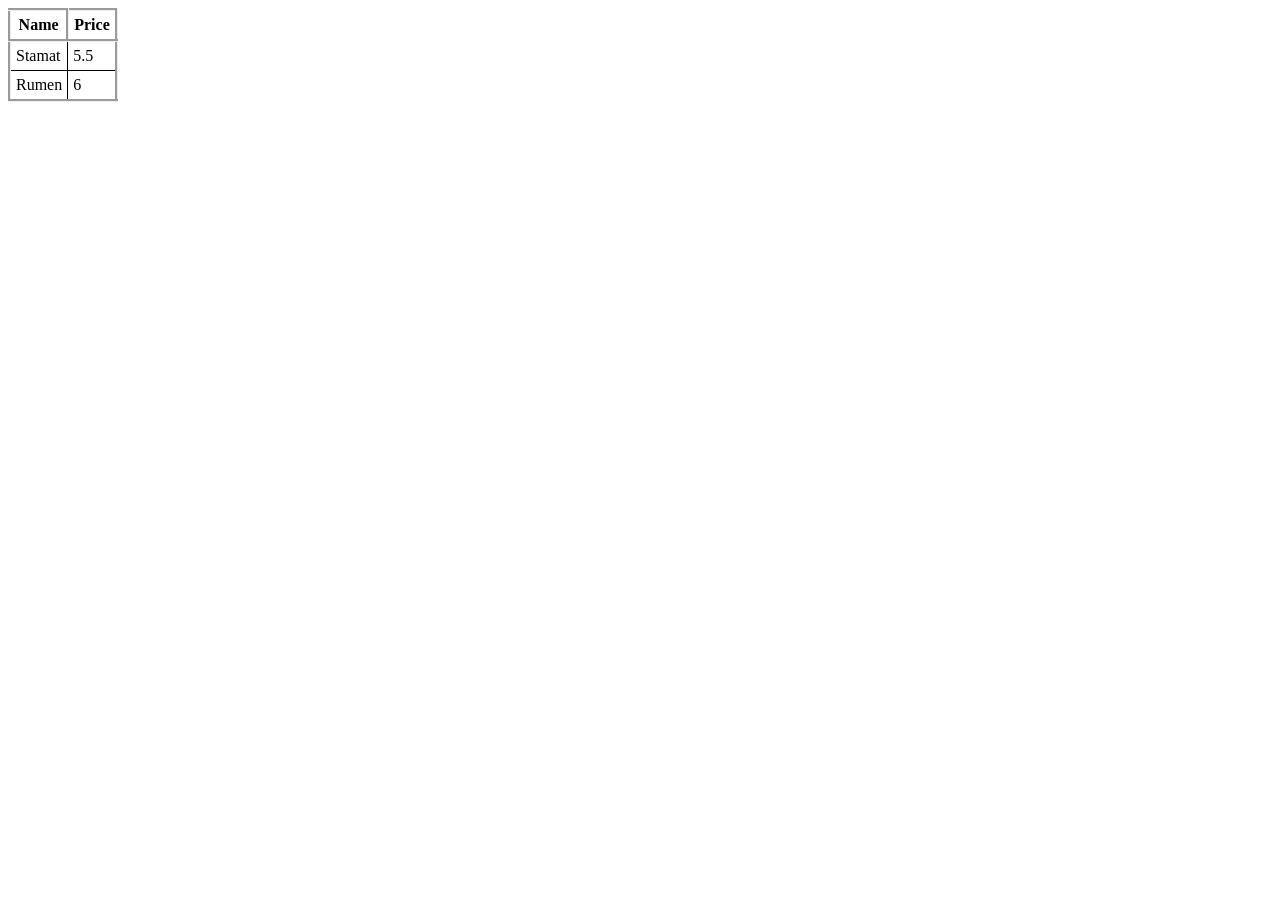
<file: 04.ObjectsAndComposition/index.html>
<!DOCTYPE html>
<html lang="en">
<head>
    <meta charset="UTF-8">
    <title>FromJSONToHTMLTable</title>
    <style>
        table, th {
            border: groove;
            border-collapse: collapse;
        }
        td {
            border: 1px solid black;
        }
        td, th {
            padding: 5px;
        }
    </style>
</head>
<body>
<div id="wrapper"></div>
<script>
    function fromJSONToHTMLTable(input) {

        const parsed = JSON.parse(input);
        const escapeChar = (w) =>
            `${w}`
                .replace(/&/g, "&amp;")
                .replace(/</g, "&lt;")
                .replace(/>/g, "&gt;")
                .replace(/"/g, "&quot;")
                .replace(/'/g, "&#39;")


        const makeRow = (tag, data) => {
            return (
                `<tr>${data.map(x => `<${tag}>${escapeChar(x)}</${tag}>`).join("")}</tr>`
            );
        }
        return (
            `<table>
                ${makeRow("th", Object.keys(parsed[0]))}
                ${parsed.map(x => makeRow("td", Object.values(x))).join("\n")}
            </table>`
        );
    }

    window.onload = function () {
        let container = document.getElementById('wrapper');
        container.innerHTML =
            fromJSONToHTMLTable(['[{"Name":"Stamat","Price":5.5},{"Name":"Rumen","Price":6}]']);
    };

</script>

</body>
</file>
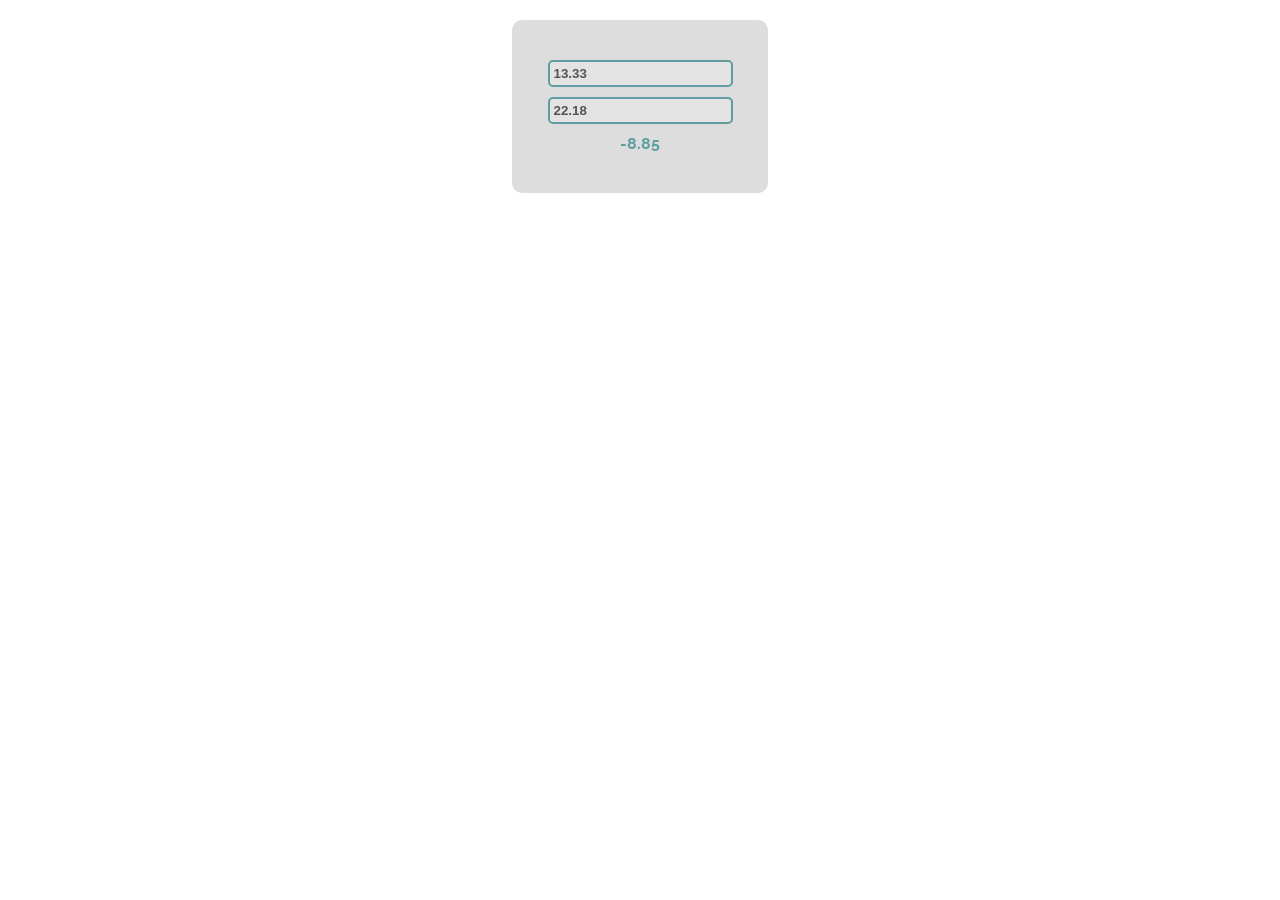
<file: 07.DOMExercises/01. Subtraction/index.html>
<!--Problems for in-class lab for the “JavaScript Advanced” course @ SoftUni.
Submit your solutions in the SoftUni judge system at https://judge.softuni.org/Contests/2761/DOM-Introduction-Exercise -->


<!DOCTYPE html>
<html lang="en">

<head>
    <meta charset="UTF-8">
    <title>Subtraction</title>
    <link rel="stylesheet" href="index.css">
</head>

<body>
    <div id="wrapper">
        <input type="text" id="firstNumber" value="13.33" disabled>
        <input type="text" id="secondNumber" value="22.18" disabled>

        <div id="result"></div>
    </div>
    <script src="subtract.js"></script>
    <script>
        window.onload = function() {
            subtract();
        }
    </script>
</body>

</html>
</file>
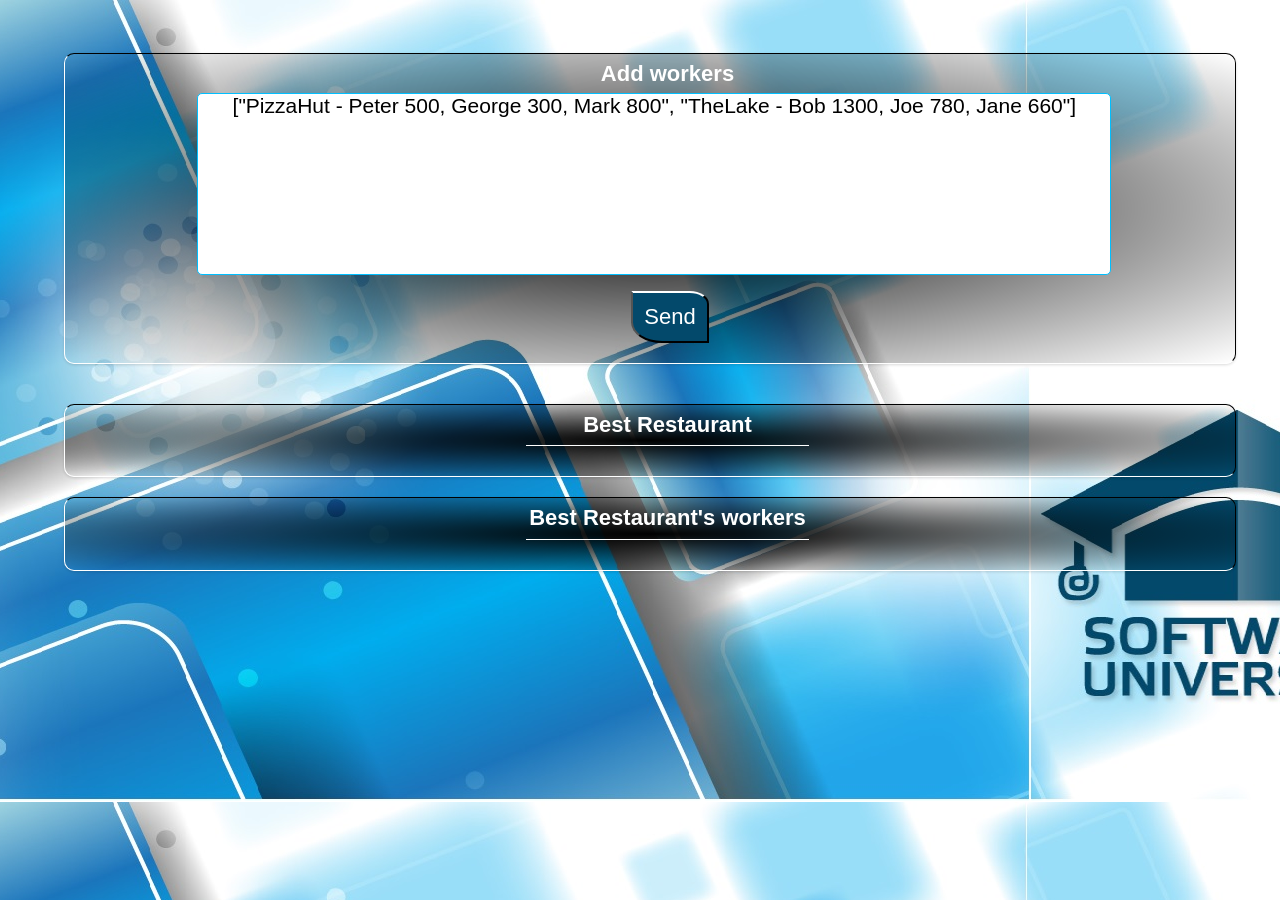
<file: 07.DOMExercises/07. Hell's Kitchen/index.html>
<!DOCTYPE html>
<html lang="en">

<head>
    <meta charset="UTF-8">
    <meta name="viewport" content="width=device-width, initial-scale=1.0">
    <meta http-equiv="X-UA-Compatible" content="ie=edge">
    <title>Document</title>
    <link rel="stylesheet" href="./style.css">
</head>

<body onload="solve()">
    <section class="restaurant-race-class">
        <div id="inputs">
            <h2>Add workers</h2>
            <textarea>["PizzaHut - Peter 500, George 300, Mark 800", "TheLake - Bob 1300, Joe 780, Jane 660"]</textarea>
            <br>
            <button type="submit" id="btnSend">Send</button>
        </div>
        <div id="outputs">
            <div id="bestRestaurant">
                <h2>Best Restaurant</h2>
                <span></span>
                <p></p>
            </div>
            <div id="workers">
                <h2>Best Restaurant's workers</h2>
                <span></span>
                <p></p>
            </div>
        </div>

    </section>
    <script src="./app.js"></script>
</body>

</html>
</file>
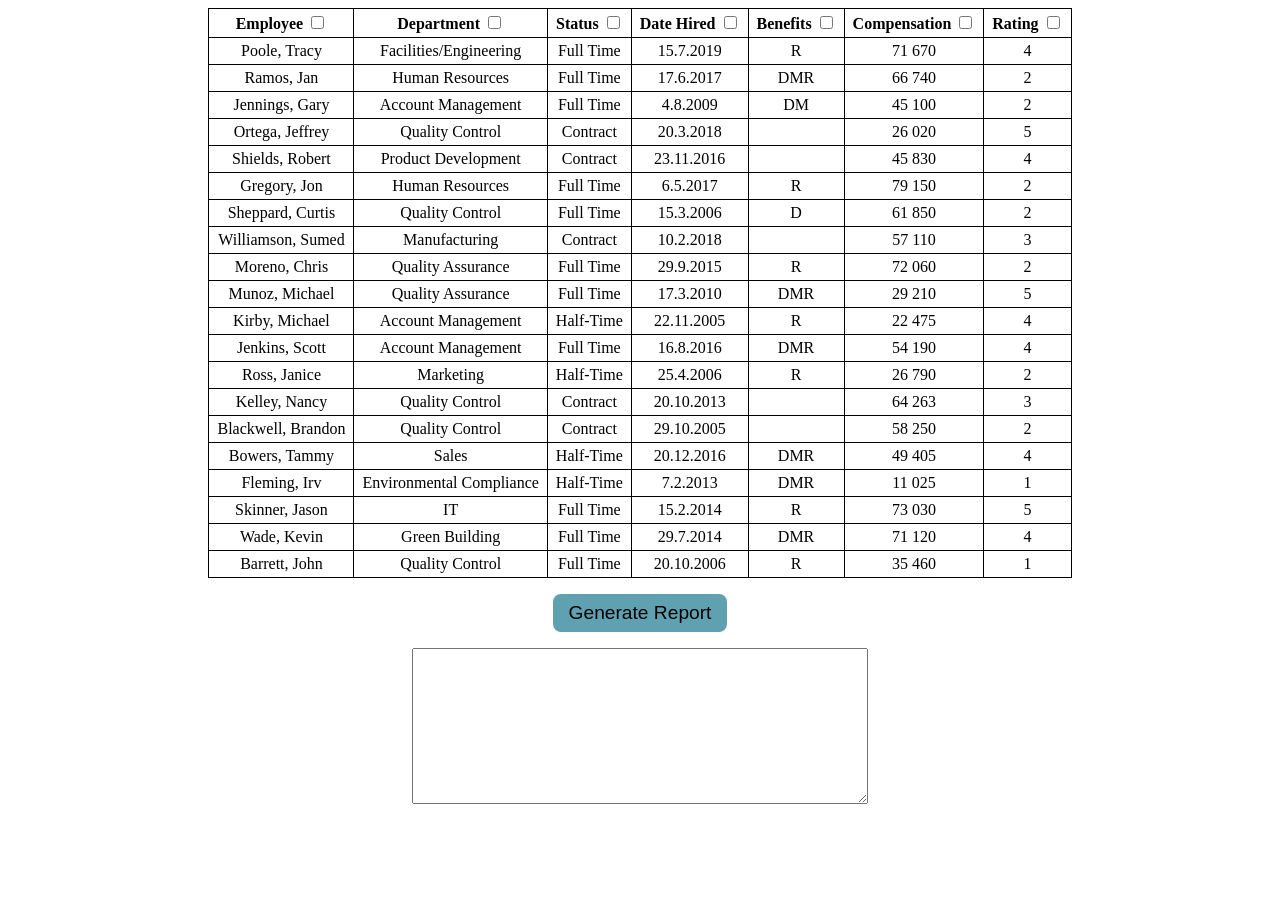
<file: 07.DOMExercises/08. Generate Report/index.html>
<!DOCTYPE html>
<html lang="en">

<head>
    <meta charset="UTF-8">
    <title>Dataset</title>
    <link rel="stylesheet" href="style.css">
</head>

<body>
    <main>
        <table>
            <thead>
                <tr>
                    <th>Employee <input type="checkbox" name="employee"></th>
                    <th>Department <input type="checkbox" name="deparment"></th>
                    <th>Status <input type="checkbox" name="status"></th>
                    <th>Date Hired <input type="checkbox" name="dateHired"></th>
                    <th>Benefits <input type="checkbox" name="benefits"></th>
                    <th>Compensation <input type="checkbox" name="salary"></th>
                    <th>Rating <input type="checkbox" name="rating"></th>
                </tr>
            </thead>
            <tbody>
                <tr>
                    <td>Poole, Tracy</td>
                    <td>Facilities/Engineering</td>
                    <td>Full Time</td>
                    <td>15.7.2019</td>
                    <td>R</td>
                    <td>71 670</td>
                    <td>4</td>
                </tr>
                <tr>
                    <td>Ramos, Jan</td>
                    <td>Human Resources</td>
                    <td>Full Time</td>
                    <td>17.6.2017</td>
                    <td>DMR</td>
                    <td>66 740</td>
                    <td>2</td>
                </tr>
                <tr>
                    <td>Jennings, Gary</td>
                    <td>Account Management</td>
                    <td>Full Time</td>
                    <td>4.8.2009</td>
                    <td>DM</td>
                    <td>45 100</td>
                    <td>2</td>
                </tr>
                <tr>
                    <td>Ortega, Jeffrey</td>
                    <td>Quality Control</td>
                    <td>Contract</td>
                    <td>20.3.2018</td>
                    <td></td>
                    <td>26 020</td>
                    <td>5</td>
                </tr>
                <tr>
                    <td>Shields, Robert</td>
                    <td>Product Development</td>
                    <td>Contract</td>
                    <td>23.11.2016</td>
                    <td></td>
                    <td>45 830</td>
                    <td>4</td>
                </tr>
                <tr>
                    <td>Gregory, Jon</td>
                    <td>Human Resources</td>
                    <td>Full Time</td>
                    <td>6.5.2017</td>
                    <td>R</td>
                    <td>79 150</td>
                    <td>2</td>
                </tr>
                <tr>
                    <td>Sheppard, Curtis</td>
                    <td>Quality Control</td>
                    <td>Full Time</td>
                    <td>15.3.2006</td>
                    <td>D</td>
                    <td>61 850</td>
                    <td>2</td>
                </tr>
                <tr>
                    <td>Williamson, Sumed</td>
                    <td>Manufacturing</td>
                    <td>Contract</td>
                    <td>10.2.2018</td>
                    <td></td>
                    <td>57 110</td>
                    <td>3</td>
                </tr>
                <tr>
                    <td>Moreno, Chris</td>
                    <td>Quality Assurance</td>
                    <td>Full Time</td>
                    <td>29.9.2015</td>
                    <td>R</td>
                    <td>72 060</td>
                    <td>2</td>
                </tr>
                <tr>
                    <td>Munoz, Michael</td>
                    <td>Quality Assurance</td>
                    <td>Full Time</td>
                    <td>17.3.2010</td>
                    <td>DMR</td>
                    <td>29 210</td>
                    <td>5</td>
                </tr>
                <tr>
                    <td>Kirby, Michael</td>
                    <td>Account Management</td>
                    <td>Half-Time</td>
                    <td>22.11.2005</td>
                    <td>R</td>
                    <td>22 475</td>
                    <td>4</td>
                </tr>
                <tr>
                    <td>Jenkins, Scott</td>
                    <td>Account Management</td>
                    <td>Full Time</td>
                    <td>16.8.2016</td>
                    <td>DMR</td>
                    <td>54 190</td>
                    <td>4</td>
                </tr>
                <tr>
                    <td>Ross, Janice</td>
                    <td>Marketing</td>
                    <td>Half-Time</td>
                    <td>25.4.2006</td>
                    <td>R</td>
                    <td>26 790</td>
                    <td>2</td>
                </tr>
                <tr>
                    <td>Kelley, Nancy</td>
                    <td>Quality Control</td>
                    <td>Contract</td>
                    <td>20.10.2013</td>
                    <td></td>
                    <td>64 263</td>
                    <td>3</td>
                </tr>
                <tr>
                    <td>Blackwell, Brandon</td>
                    <td>Quality Control</td>
                    <td>Contract</td>
                    <td>29.10.2005</td>
                    <td></td>
                    <td>58 250</td>
                    <td>2</td>
                </tr>
                <tr>
                    <td>Bowers, Tammy</td>
                    <td>Sales</td>
                    <td>Half-Time</td>
                    <td>20.12.2016</td>
                    <td>DMR</td>
                    <td>49 405</td>
                    <td>4</td>
                </tr>
                <tr>
                    <td>Fleming, Irv</td>
                    <td>Environmental Compliance</td>
                    <td>Half-Time</td>
                    <td>7.2.2013</td>
                    <td>DMR</td>
                    <td>11 025</td>
                    <td>1</td>
                </tr>
                <tr>
                    <td>Skinner, Jason</td>
                    <td>IT</td>
                    <td>Full Time</td>
                    <td>15.2.2014</td>
                    <td>R</td>
                    <td>73 030</td>
                    <td>5</td>
                </tr>
                <tr>
                    <td>Wade, Kevin</td>
                    <td>Green Building</td>
                    <td>Full Time</td>
                    <td>29.7.2014</td>
                    <td>DMR</td>
                    <td>71 120</td>
                    <td>4</td>
                </tr>
                <tr>
                    <td>Barrett, John</td>
                    <td>Quality Control</td>
                    <td>Full Time</td>
                    <td>20.10.2006</td>
                    <td>R</td>
                    <td>35 460</td>
                    <td>1</td>
                </tr>
            </tbody>
        </table>
        <div>
            <button onclick="generateReport()">Generate Report</button>
        </div>
        <div>
            <textarea id="output"></textarea>
        </div>
    </main>
    <script src="report.js"></script>
</body>

</html>
</file>
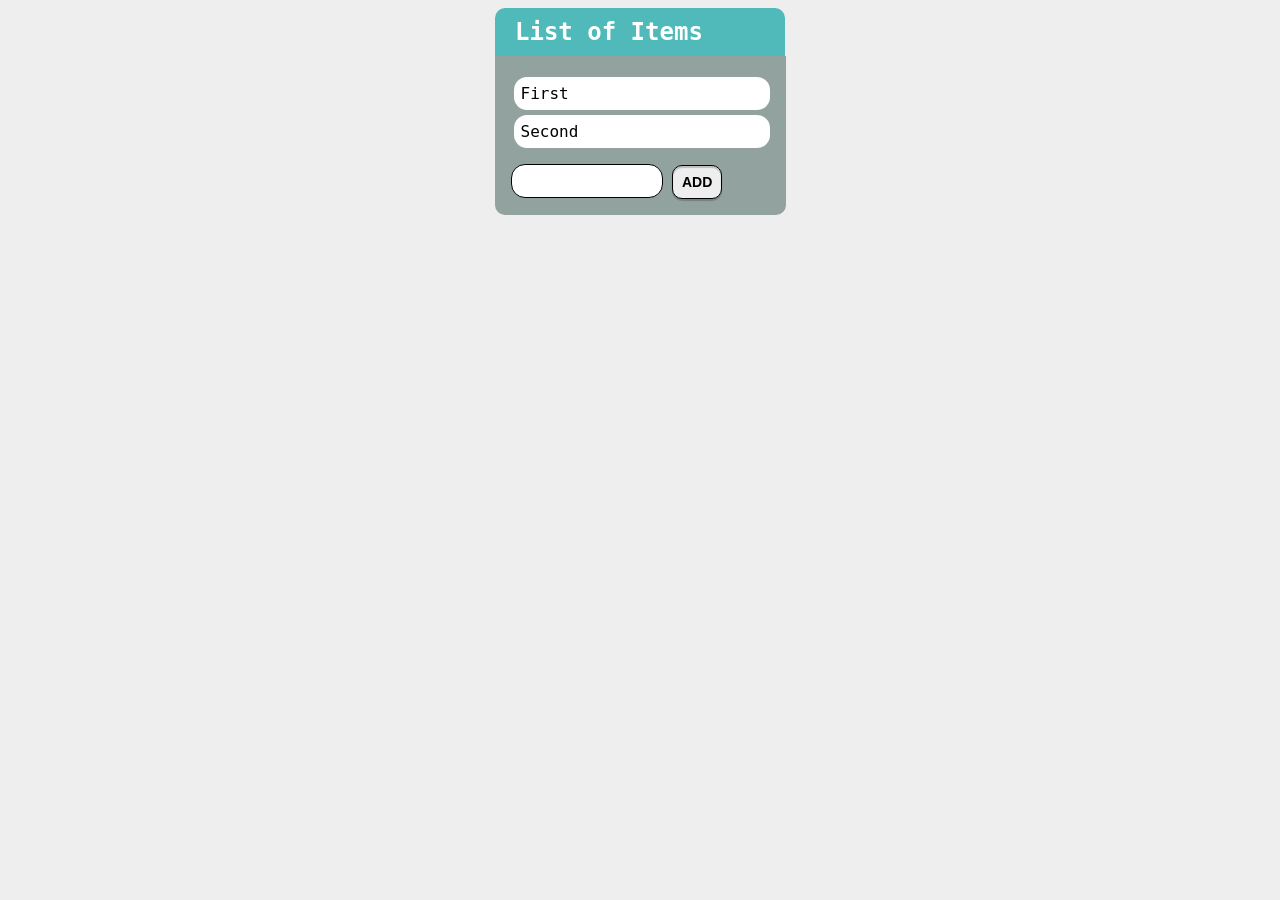
<file: 08.DOMManipulationsAndEvents/01. List-Of-Items/index.html>
<!--Problems for in-class lab for the “JavaScript Advanced” course @ SoftUni.
Submit your solutions in the SoftUni judge system at https://judge.softuni.org/Contests/2762/DOM-Manipulation-and-Events-Lab -->

<!DOCTYPE html>
<html lang="en">

<head>
    <meta charset="UTF-8">
    <meta name="viewport" content="width=device-width, initial-scale=1.0">
    <meta http-equiv="X-UA-Compatible" content="ie=edge">
    <link rel="stylesheet" href="style.css">
    <title>List of Items</title>
</head>

<body>
    <h1>List of Items</h1>
    <main>
        <ul id="items">
            <li>First</li>
            <li>Second</li>
        </ul>
        <input type="text" id="newItemText" />
        <input type="button" value="Add" onclick="addItem()">
    </main>
</body>
<script src="./app.js"></script>

</html>
</file>
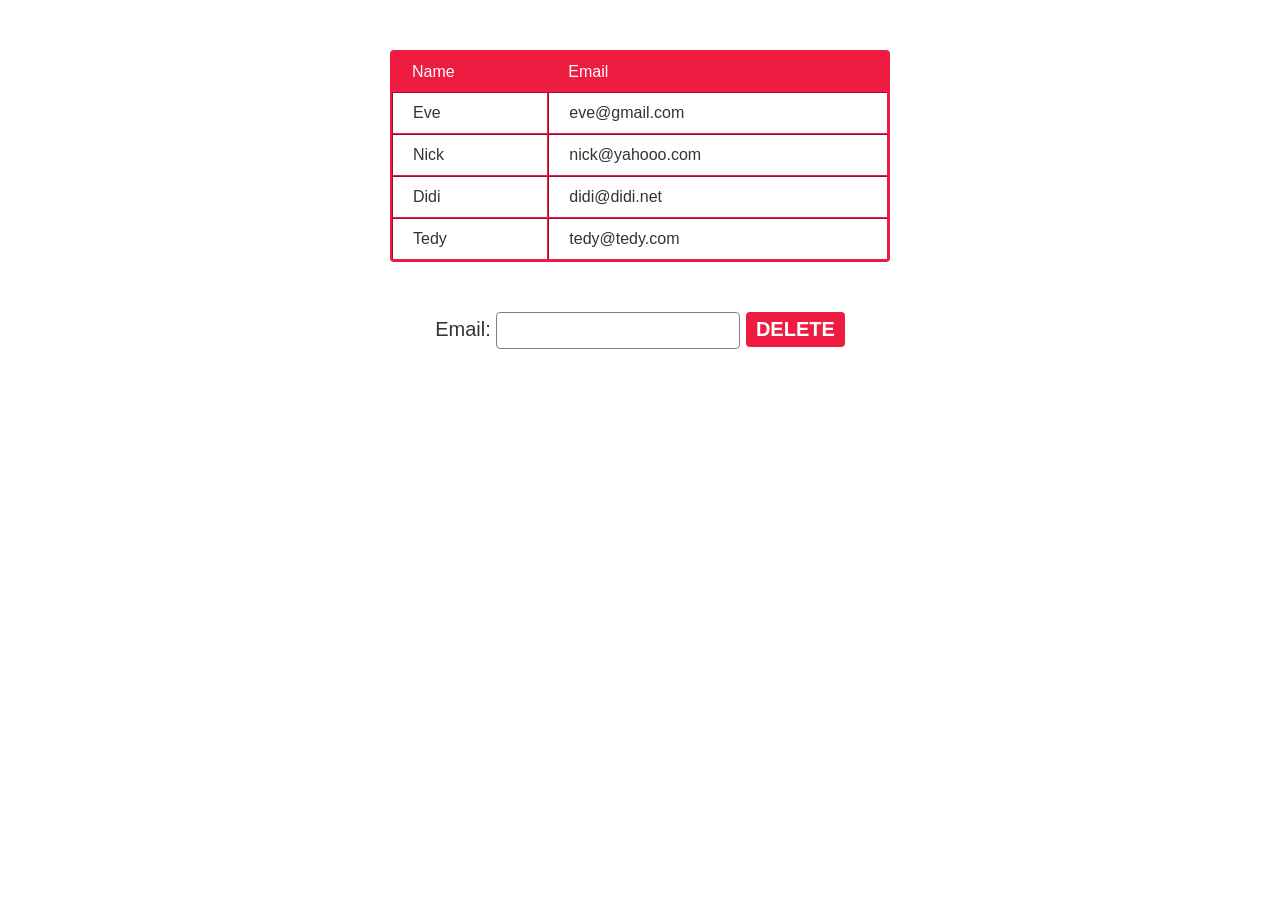
<file: 08.DOMManipulationsAndEvents/02. Delete-From-Table/index.html>
<!--Problems for in-class lab for the “JavaScript Advanced” course @ SoftUni.
Submit your solutions in the SoftUni judge system at https://judge.softuni.org/Contests/2762/DOM-Manipulation-and-Events-Lab -->

<!DOCTYPE html>
<html lang="en">

<head>
    <meta charset="UTF-8">
    <meta name="viewport" content="width=device-width, initial-scale=1.0">
    <meta http-equiv="X-UA-Compatible" content="ie=edge">
    <link rel="stylesheet" href="style.css">
    <title>Delete from Table</title>
</head>

<body>
    <table border="1" id="customers">
        <thead>
            <tr>
                <th>Name</th>
                <th>Email</th>
            </tr>
        </thead>
        <tbody>
            <tr>
                <td>Eve</td>
                <td>eve@gmail.com</td>
            </tr>
            <tr>
                <td>Nick</td>
                <td>nick@yahooo.com</td>
            </tr>
            <tr>
                <td>Didi</td>
                <td>didi@didi.net</td>
            </tr>
            <tr>
                <td>Tedy</td>
                <td>tedy@tedy.com</td>
            </tr>
        </tbody>
    </table>
    <label>
        Email: <input type="text" name="email" />
        <button onclick="deleteByEmail()">Delete</button>
    </label>
    <div id="result"></div>
    <script src="./app.js"></script>
</body>

</html>
</file>
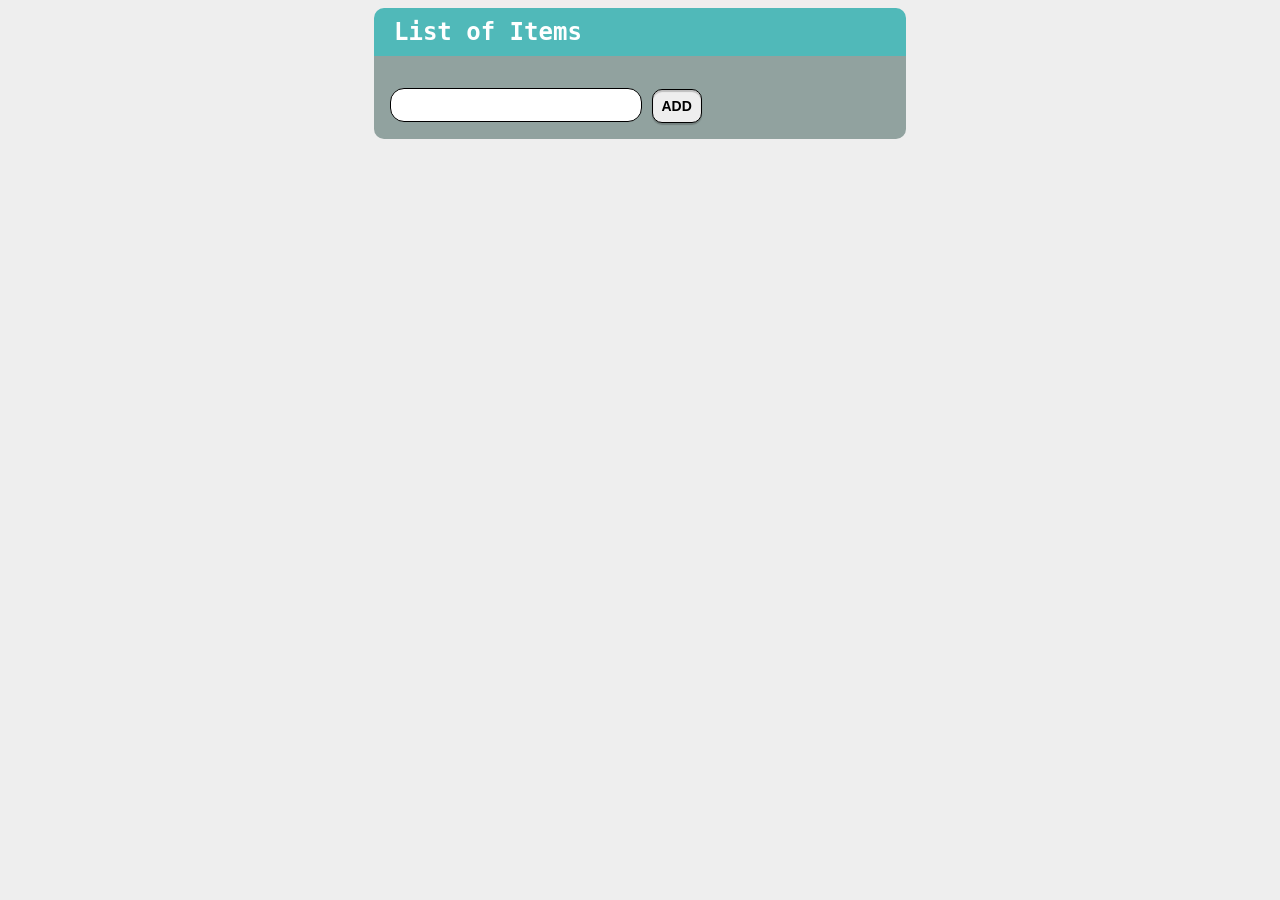
<file: 08.DOMManipulationsAndEvents/03. Add-Delete/index.html>
<!--Problems for in-class lab for the “JavaScript Advanced” course @ SoftUni.
Submit your solutions in the SoftUni judge system at https://judge.softuni.org/Contests/2762/DOM-Manipulation-and-Events-Lab -->

<!DOCTYPE html>
<html lang="en">

<head>
    <meta charset="UTF-8">
    <meta name="viewport" content="width=device-width, initial-scale=1.0">
    <meta http-equiv="X-UA-Compatible" content="ie=edge">
    <link rel="stylesheet" href="style.css">
    <title>Add/Delete</title>
</head>

<body>
    <h1>List of Items</h1>
    <main>
        <ul id="items"></ul>
        <input type="text" id="newItemText" />
        <input type="button" value="Add" onclick="addItem()">
    </main>
    <script src="./app.js"></script>
</body>

</html>
</file>
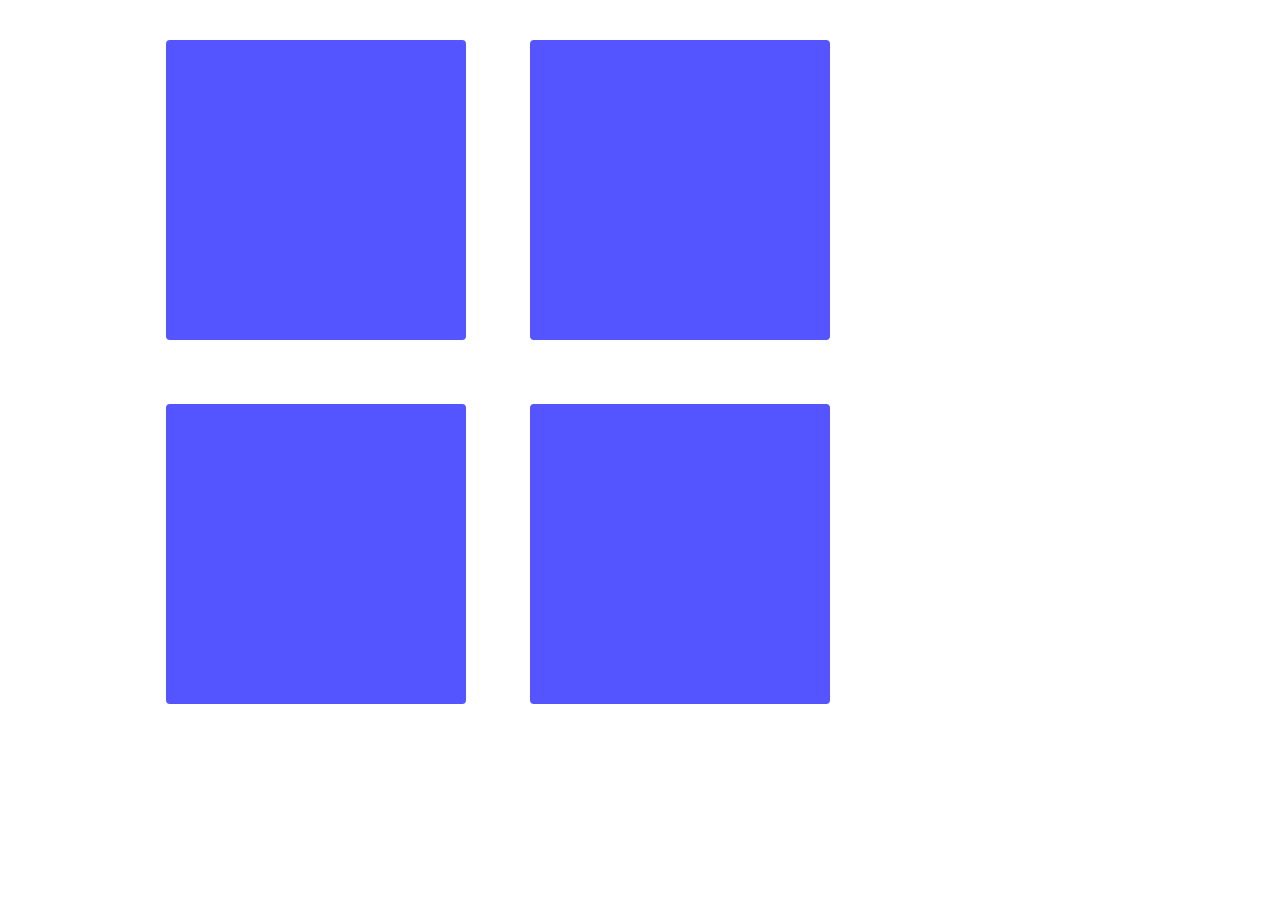
<file: 09.DOMManipulationsExercise/01. Sections/index.html>
<!DOCTYPE html>
<html lang="en">

<head>
    <meta charset="UTF-8">
    <title>Sections</title>
    <link rel="stylesheet" href="style.css">
    <script src="script.js"></script>
</head>
<body onload="create(['Section 1', 'Section 2', 'Section 3', 'Section 4']);">
    <div id="content">
    </div>
</body>

</html>
</file>
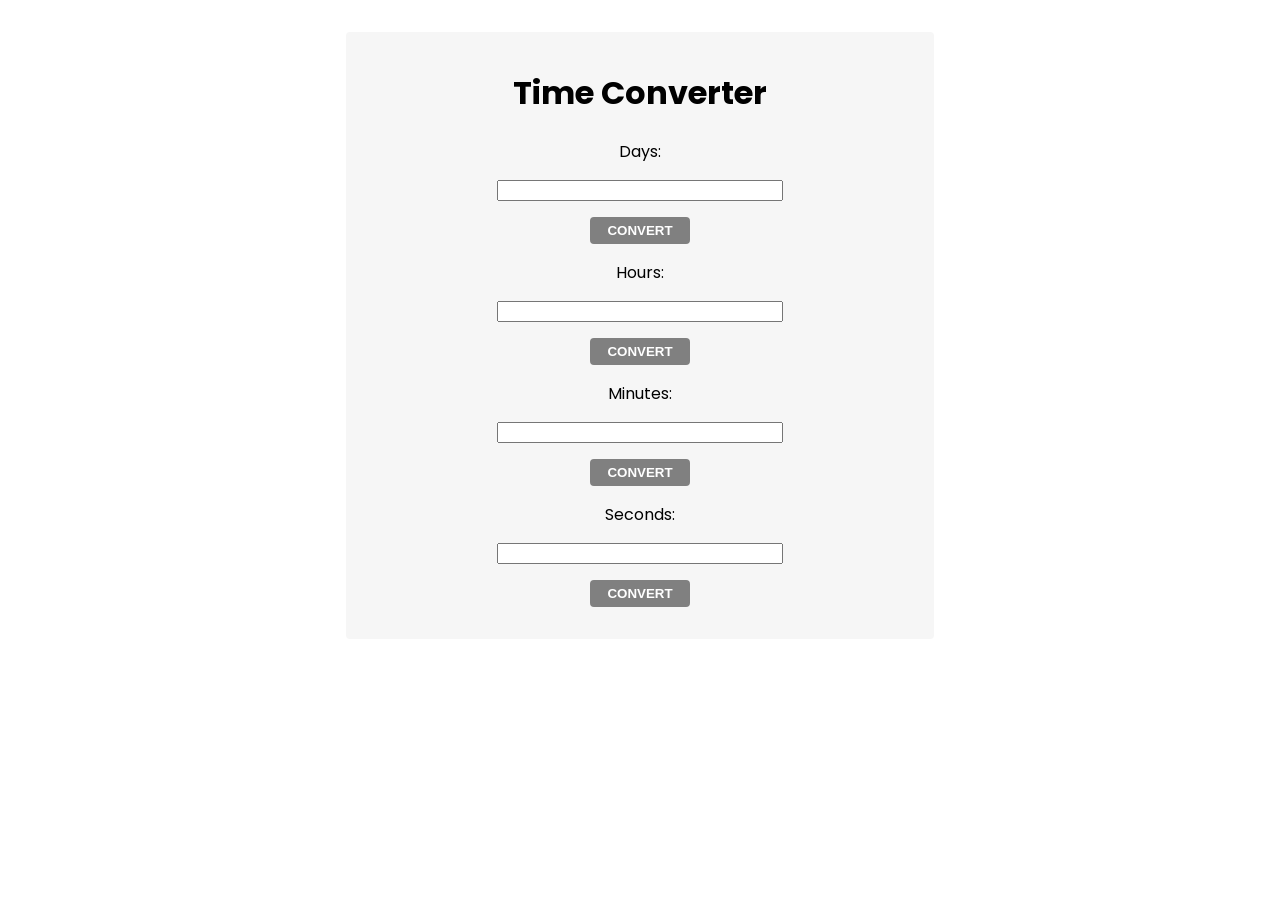
<file: 09.DOMManipulationsExercise/02. Time-Converter/index.html>
<!DOCTYPE html>
<html lang="en">

<head>
    <meta charset="UTF-8">
    <meta name="viewport" content="width=device-width, initial-scale=1.0">
    <meta http-equiv="X-UA-Compatible" content="ie=edge">
    <title>Time Converter</title>
    <link rel="stylesheet" href="style.css">
</head>

<body onload="attachEventsListeners()">
    <main>
        <h1>Time Converter</h1>
        <div>
            <label for="days">Days: </label>
            <input type="text" id="days">
            <input id="daysBtn" type="button" value="Convert">
        </div>
        <div>
            <label for="hours">Hours: </label>
            <input type="text" id="hours">
            <input id="hoursBtn" type="button" value="Convert">
        </div>
        <div>
            <label for="minutes">Minutes: </label>
            <input type="text" id="minutes">
            <input id="minutesBtn" type="button" value="Convert">
        </div>
        <div>
            <label for="seconds">Seconds: </label>
            <input type="text" id="seconds">
            <input id="secondsBtn" type="button" value="Convert">
        </div>
    </main>
</body>

<script src="solution.js"></script>

</html>
</file>
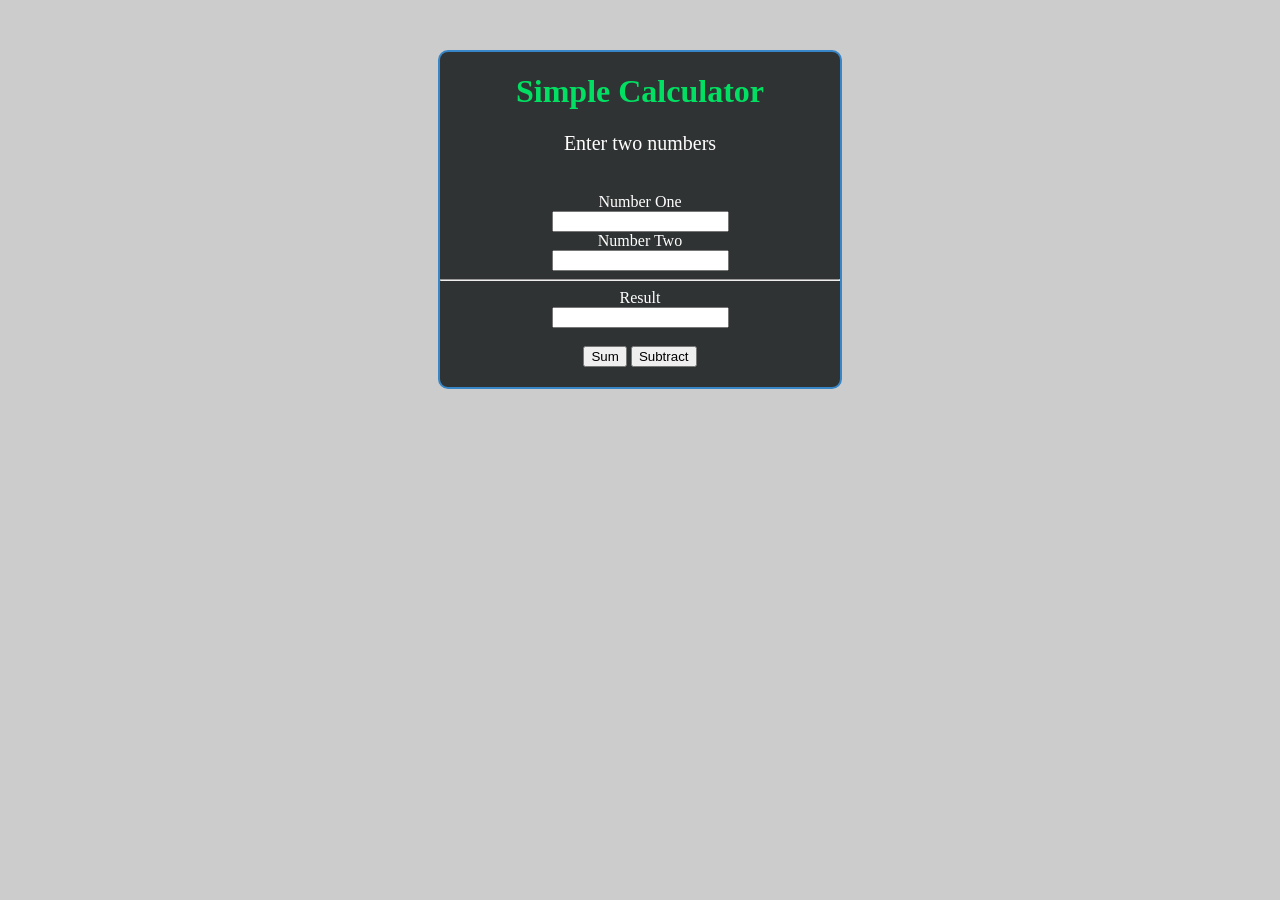
<file: 11.ExersiceAdvancedFunctions/07. Simple Calculator/index.html>
<!DOCTYPE html>
<html lang="en">
<head>
    <meta charset="UTF-8">
    <link rel="stylesheet" href="./style.css">
    <title>Title</title>
</head>
<body onload="calculator()">
    <div class="container">
        <h1 class="title">Simple Calculator</h1>
          <p>Enter two numbers</p><br>
        <div class="input"> 
            <label for="num1">Number One</label> <br>
            <input type="text" id="num1"> <br>
            <label for="num2">Number Two</label> <br>
            <input type="text" id="num2"> <br>
            <hr>
            <label for="result">Result</label> <br>
            <input type="text" id="result" readonly /><br>  
        </div>
        <br>
        <button id="sumButton" onclick="calculate.add()">Sum</button> 
        <button id="subtractButton" onclick="calculate.subtract()">Subtract</button>   
    </div>
    <script src="./app.js"></script>
</body>
</html>
</file>
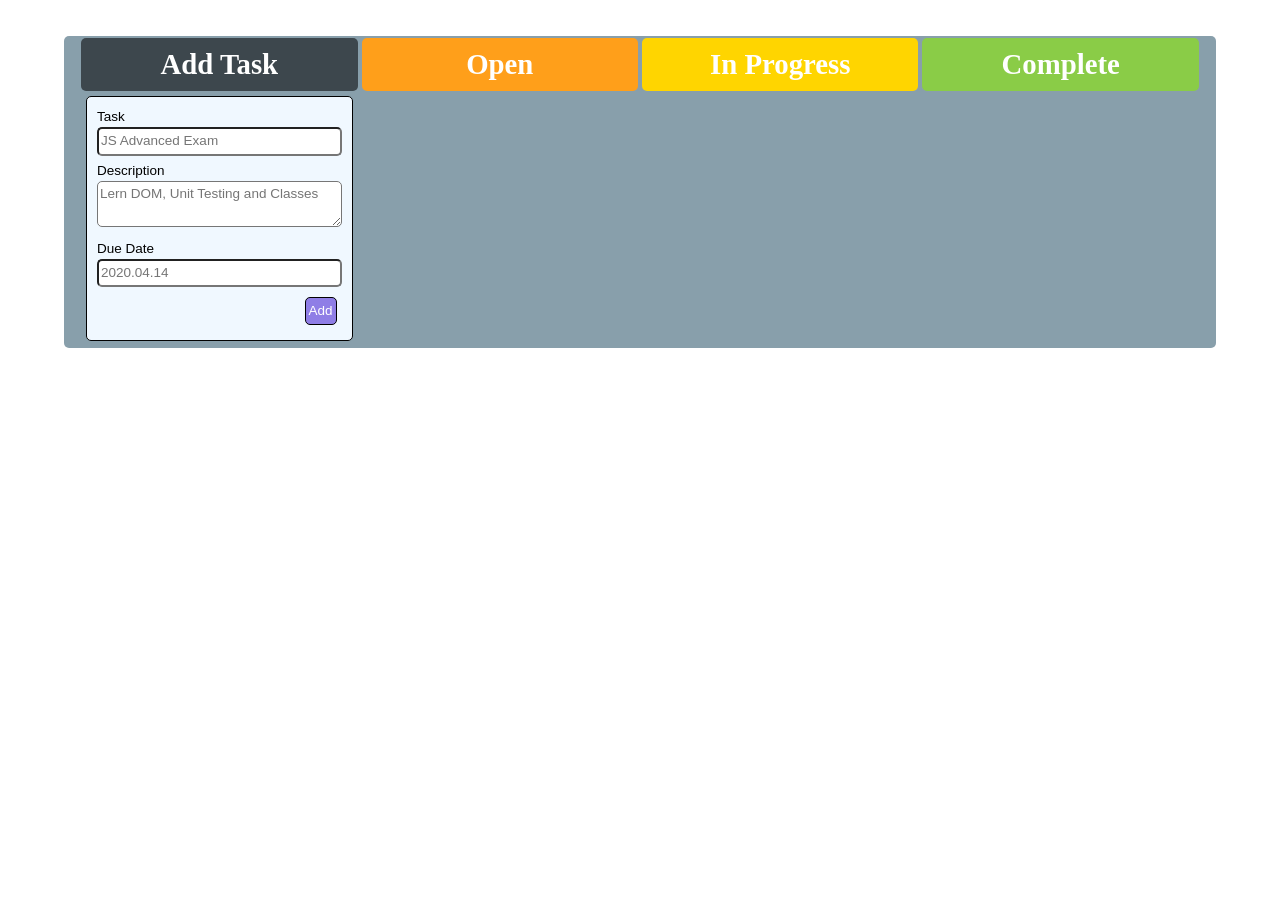
<file: 11.ExersiceAdvancedFunctions/09. Task Manager/index.html>
<!DOCTYPE html>
<html lang="en">

<head>
    <meta charset="UTF-8">
    <meta name="viewport" content="width=device-width, initial-scale=1.0">
    <link rel="stylesheet" href="./style.css">
    <script src="./app.js"></script>
    <script>window.addEventListener('DOMContentLoaded', () => {
            solve();
        });</script>
    <title>Document</title>
</head>

<body>
    <main>
        <div class="wrapper">
            <section>
                <div>
                    <h1 class="gray">Add Task</h1>
                </div>
                <div>
                    <form action="">
                        <label for="task">Task</label><br>
                        <input type="text" id="task" name="task" placeholder="JS Advanced Exam"><br>
                        <label for="description">Description</label><br>
                        <textarea id="description" placeholder="Lern DOM, Unit Testing and Classes"></textarea>
                        <label for="date">Due Date</label><br>
                        <input type="text" id="date" name="date" placeholder="2020.04.14"><br>
                        <button id="add">Add</button>
                    </form>
                </div>
            </section>

            <section>
                <div>
                    <h1 class="orange">Open</h1>
                </div>
                <div>
                    
                </div>
            </section>
            <section>
                <div>
                    <h1 class="yellow">In Progress</h1>
                </div>
                <div id="in-progress">
                    
                </div>
            </section>
            <section>
                <div>
                    <h1 class="green">Complete</h1>
                </div>
                <div>
                    
                </div>
            </section>
        </div>
    </main>
</body>

</html>
</file>
<file: 07.DOMExercises/01. Subtraction/index.css>
@import url('https://fonts.googleapis.com/css?family=Raleway');

body {
    width: 20%;
    margin: 0 auto;
    padding-top: 20px;
    font-family: 'Raleway',sans-serif;
}

#wrapper{
    background: #DDDDDD;
    text-align: center;
    padding: 40px 20px;
    border-radius: 10px;
}

input[type="text"] {
    margin-bottom: 10px;
    padding: 5px 0;
    border-radius: 5px;
    font-weight: 700;
}
 #result{
     font-weight: 700;
     color: cadetblue;
 }

 #wrapper input {
     padding: 4px;
     border: 2px solid cadetblue;
 }
</file>
<file: 07.DOMExercises/07. Hell's Kitchen/style.css>
@import url(https://fonts.googleapis.com/css?family=Lato:400,300,700|Montserrat:400,700);

*{
    margin: 0;
    padding: 0;
    font-family: 'Trebuchet MS', 'Lucida Sans Unicode', 'Lucida Grande', 'Lucida Sans', Arial, sans-serif;
    font-size:22px;
}

.restaurant-race-class {
    display: flex;
    justify-content: center;
    flex-wrap: wrap;
    padding: 1.5rem;
    color: #aaa;
}
body{
    background-image: url(./softuni-wallpaper-1-1920x1080.jpg);
    background-position: top;
}

h2 {
    color: white;
    padding: 0.3rem;
}
span {
    width: 25%;
    margin: 0 auto;
    height: 1px;
    display: block;
    border-bottom: 1px solid white;
    margin-bottom: 10px;
}

textarea {
    background: #fff;
    border-radius: 5px; 
    padding-left: 0.1rem;
    padding-right: 0.1rem;
    border: 1px solid #00BFFF;
    margin-right: 1.2rem;
    outline: none;
    color: black;
    font-size: 21px;
    width: 50%;
    resize: none;
    height: 20vh;
    width: 80%;
    text-align: center;
}

#inputs, #outputs div{
    margin: 20px 0px 20px 20px;
    width: 1135px;
    text-align: center;
    padding-bottom: 20px;
    background-color: #fff;
    border-radius: 10px;
    padding-left: 35px;
    box-shadow: rgba(0, 0, 0, .15) 0 1px 3px;
    background: radial-gradient(black, transparent);
    text-shadow: black;
    color:white;
    border-bottom: 1px solid white;
    border-left: 1px solid white;
    border-top: 1px solid black;
    border-right: 1px solid black;
}

label{
    font-size: 18px;
}
button{
    margin-top: 10px;
    font-size: 22px;
    margin-left: 5px;
    background-color: #03496B;
    outline: none;
    border-top-right-radius: 25%;
    border-bottom-left-radius: 40%;
    border-top-color: white;
    padding: 0.5rem;
    color: #fff;
    cursor: pointer;
}

button:hover {
    box-shadow: 0px 1px 7px 4px white;
}
</file>
<file: 07.DOMExercises/08. Generate Report/style.css>
table {
    margin: auto;
    font-style: ;
}

table, tbody, thead, tr, th, td {
    border-collapse: collapse;
    border: 1px solid black;
    text-align: center;
}

th, td {
    padding: 4px 8px;
}

div {
    text-align: center;
    margin: auto;
    margin-top: 16px;
}

textarea {
    width: 450px;
    height: 150px;
    text-align: left;
}

button {
    font-size: larger;
    border: 0;
    background-color: #60a1b1;
    border-radius: 8px;
    padding: 8px 16px;
}

button:hover {
    background-color: #78c6da;
    cursor: pointer;
}
</file>
<file: 08.DOMManipulationsAndEvents/01. List-Of-Items/style.css>
body {
  background: #eeeeee;
  font-family: "Source Code Pro", monospace;
}

body > h1 {
  text-align: left;
  background: #50b9b9;
  color: white;
  padding: 10px 20px;
  border-radius: 10px 10px 0 0;
  width: 250px;
  margin: 0 auto;
  font-size: 24px;
}

ul {
  margin-top: 5px;
}

li {
  background-color: white;
  padding: 7px;
  border-radius: 13px;
  margin-bottom: 5px;
  list-style-type: none;
  margin-left: -37px;
}

#items li a {
  color: red;
  text-decoration: none;
  margin-left: 10px;
}

main {
  background: #91a29f;
  width: 259px;
  margin: 0 auto;
  padding: 1rem;
  border-radius: 0 0 10px 10px;
}

main input[type="text"] {
  border: 1px solid black;
  border-radius: 14px;
  padding: 5px;
  font-size: 19px;
  outline: none;
  cursor: pointer;
  width: 140px;
}

main input[type="button"] {
  border: 1px solid;
  background: #eeeeee;

  font-size: 14px;
  border-radius: 14px;
  font-weight: bold;
  text-transform: uppercase;
  text-align: center;
  letter-spacing: 0px;
  outline: none;
  display: inline-block;
  padding: 8px;
  border: 1px solid black;
  border-radius: 10px;
  box-shadow: 0 2px 1px rgba(0, 0, 0, 0.2), inset 0 2px 1px rgba(0, 0, 0, 0.2);
  width: 50px;
}

main input[type="button"]:hover {
  border-color: white;
  background-color: #91a29f;
  color: white;
}
</file>
<file: 08.DOMManipulationsAndEvents/02. Delete-From-Table/style.css>
* {
    margin: 0;
    padding: 0;
    box-sizing: border-box;
}

body {
    font-family: -apple-system, BlinkMacSystemFont, "Segoe UI", Roboto, "Helvetica Neue", Arial, sans-serif;
    color: #333;
}

table {
    text-align: left;
    line-height: 40px;
    border-collapse: separate;
    border-spacing: 0;
    border: 2px solid #ed1c40;
    width: 500px;
    margin: 50px auto;
    border-radius: .25rem;
}

th {
    border: none;
}

thead tr:first-child {
    background: #ed1c40;
    color: #fff;
    border: none;
}

th,
td {
    padding: 0 15px 0 20px;
}

th {
    font-weight: 500;
}

tbody tr:hover {
    background-color: #f2f2f2;
    cursor: default;
}

.button {
    color: #aaa;
    cursor: pointer;
    vertical-align: middle;
    margin-top: -4px;
}

.edit:hover {
    color: #0a79df;
}

.delete:hover {
    color: #dc2a2a;
}

label {
    margin-left: 34%;
    font-size: 20px;
}

input[type="text"] {
    border-radius: 4px;
    padding: 7px 5px;
    border: 1px solid gray;
    font-size: 18px;
    outline: none;
}

button {
    background: #ed1c40;
    border: #ed1c40;
    border-radius: 4px;
    padding: 6px 10px;
    font-size: 20px;
    color: white;
    font-weight: bold;
    text-transform: uppercase;
    cursor: pointer;
    outline: none;
}

#result {
    text-align: center;
}
</file>
<file: 08.DOMManipulationsAndEvents/03. Add-Delete/style.css>
@import url('https://fonts.googleapis.com/css?family=Source+Code+Pro');
body {
    background: #eeeeee;
    font-family: "Source Code Pro", monospace;
}

body>h1 {
    text-align: left;
    background: #50b9b9;
    color: white;
    padding: 10px 20px;
    border-radius: 10px 10px 0 0;
    width: 250px;
    margin: 0 auto;
    font-size: 24px;
    width: 492px;
}

ul {
    margin-top: 5px;
}

li {
    background-color: white;
    padding: 7px;
    border-radius: 13px;
    margin-bottom: 5px;
    list-style-type: none;
    margin-left: -37px;
    display: flex;
    justify-content: space-between;
}

#items li a {
    color: red;
    text-decoration: none;
    padding-left: 5px;
}

#items li a:hover {
    cursor: pointer;
    color: rgb(49, 194, 44);
}

main {
    background: #91a29f;
    width: 500px;
    margin: 0 auto;
    padding: 1rem;
    border-radius: 0 0 10px 10px;
}

main input[type="text"] {
    border: 1px solid black;
    border-radius: 14px;
    padding: 5px;
    font-size: 19px;
    outline: none;
    width: 240px;
}

main input[type="button"] {
    border: 1px solid;
    background: #eeeeee;
    font-size: 14px;
    border-radius: 14px;
    font-weight: bold;
    text-transform: uppercase;
    text-align: center;
    letter-spacing: 0px;
    outline: none;
    display: inline-block;
    padding: 8px;
    border: 1px solid black;
    border-radius: 10px;
    box-shadow: 0 2px 1px rgba(0, 0, 0, 0.2), inset 0 2px 1px rgba(0, 0, 0, 0.2);
    width: 50px;
}

main input[type="button"]:hover {
    border-color: white;
    background-color: #91a29f;
    color: white;
    cursor: pointer;
}
</file>
<file: 09.DOMManipulationsExercise/01. Sections/style.css>
@import url('https://fonts.googleapis.com/css?family=Poppins');

body {
    font-family: 'Poppins', sans-serif;
}

#content {
    width: 80%;
    margin: 0 auto;
}

#content div {
    float: left;
    width: 300px;
    height: 300px;
    margin: 2em;
    background: #5555ff;
    text-align: center;
    border-radius: 4px;
}

#content div p {
    color: white;
    margin: 6em 3em 6em 3em;
}
</file>
<file: 09.DOMManipulationsExercise/02. Time-Converter/style.css>
@import url('https://fonts.googleapis.com/css?family=Poppins');

body {
    font-family: 'Poppins', sans-serif;
}

main {
    width: 44%;
    margin: 2rem auto;
    text-align: center;
    background: #f6f6f6;
    padding: 1rem;
    border-radius: 4px;
}

main label, main input {
    display: block;
}

main input {
    text-align: center;
    width: 50%;
    margin: 1rem auto;
}

#daysBtn, #hoursBtn, #minutesBtn, #secondsBtn {
    background: gray;
    width: 18%;
    border: 2px solid gray;
    border-radius: 4px;
    padding: 4px 9px;
    text-transform: uppercase;
    font-weight: bold;
    color: white;
}
</file>
<file: 11.ExersiceAdvancedFunctions/07. Simple Calculator/style.css>
body {
    background-color: #ccc;
    color: white;
  }
  
  .container {
    margin: 0 auto;
    margin-top: 50px;
    border-radius: 10px;
    width: 400px;
    background-color: #303333;
    text-align: center;
    border: solid 2px #3786c7;
  }
  .container p {
    font-size: 20px;
  }
  
  .title {
    color: #02e063;
  }
  
  #sumButton {
    margin-bottom: 20px;
  }
</file>
<file: 11.ExersiceAdvancedFunctions/09. Task Manager/style.css>
* {
    padding: 0;
    margin: 0;
}

html {
    box-sizing: border-box;
    font: 18px/1.5 Verdana, sans-serif;
}

*, *:before, *:after {
    box-sizing: inherit;
}

body, form, input, textarea, option, select, button, section, article {
    font: inherit;
}

h1, h2, h3, h4, h5, h6 {
    font-family: Georgia, serif;
}

h1 {
    font-size: 1.6em;
    padding: 5px;
    text-align: center;
    border-radius: 5px;
    color: white;
}

h2 {
    font-size: 1.4em;
}

h3 {
    font-size: 0.75em;
    padding: 5px;
    text-align: center;
    text-decoration: underline;
}

p {
    font-size: 0.55em;
    margin: 5px;
    text-align: center;
}

p+p {
    margin-top: 1rem;
}

section {
    display: flex;
    flex-flow: column;
    flex-wrap: wrap;
    max-width: 24%;
    flex-basis: 30%;
    flex-shrink: 0;
    flex-grow: 1;
    margin: 2px;
}

article {
    margin: 5px;
    padding: 5px;
    border: 1px solid black;
    border-radius: 5px;
    min-height: 10%;
    background-color: aliceblue;
    font-size: 1.2em;
}

form {
    margin: 5px;
    padding: 10px;
    border: 1px solid black;
    border-radius: 5px;
    min-height: 10%;
    background-color: aliceblue;
    font-size: 0.75em;
}

input, textarea {
    width: 100%;
    padding: 2px;
    border-radius: 5px;
    margin-bottom: 5px;
}

button {
    padding: 3px;
    margin: 5px;
    border: 1px solid black;
    border-radius: 5px;
    font-size: 0.75rem;
}

form button {
    display: block;
    margin-left: auto;
    background-color: #8f7ee6;
    color: white;
}

.wrapper {
    display: flex;
    justify-content: center;
    margin: 2rem auto 0;
    border-radius: 5px;
    width: 90%;
    background-color: #889fab;
}

.gray {
    background-color: #3d474d;
}

.orange {
    background-color: #ff9f1a;
}

.yellow {
    background-color: #ffd500;
}

.green {
    background-color: #8acc47;
    color: white;
}

.red {
    background-color: #d93651;
    color: white;
}

.flex {
    display: flex;
    justify-content: space-between;
}
</file>
